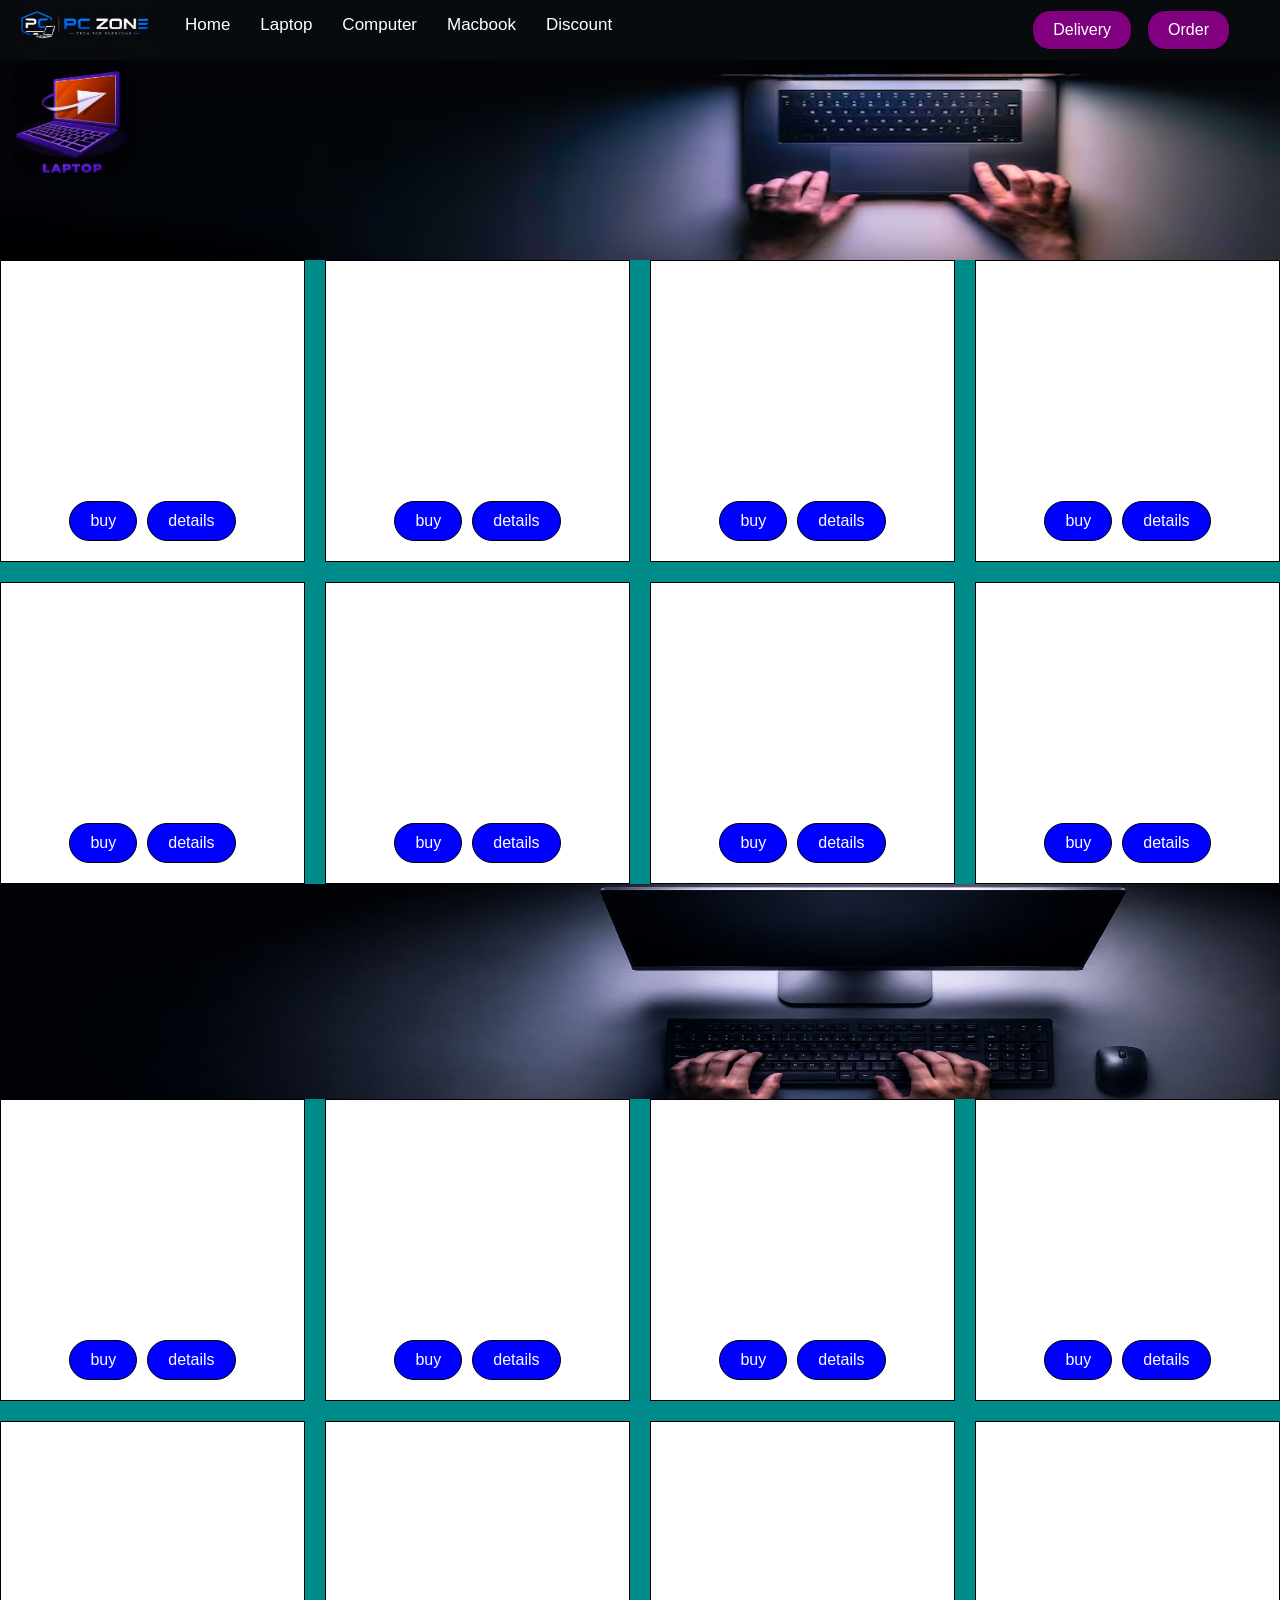
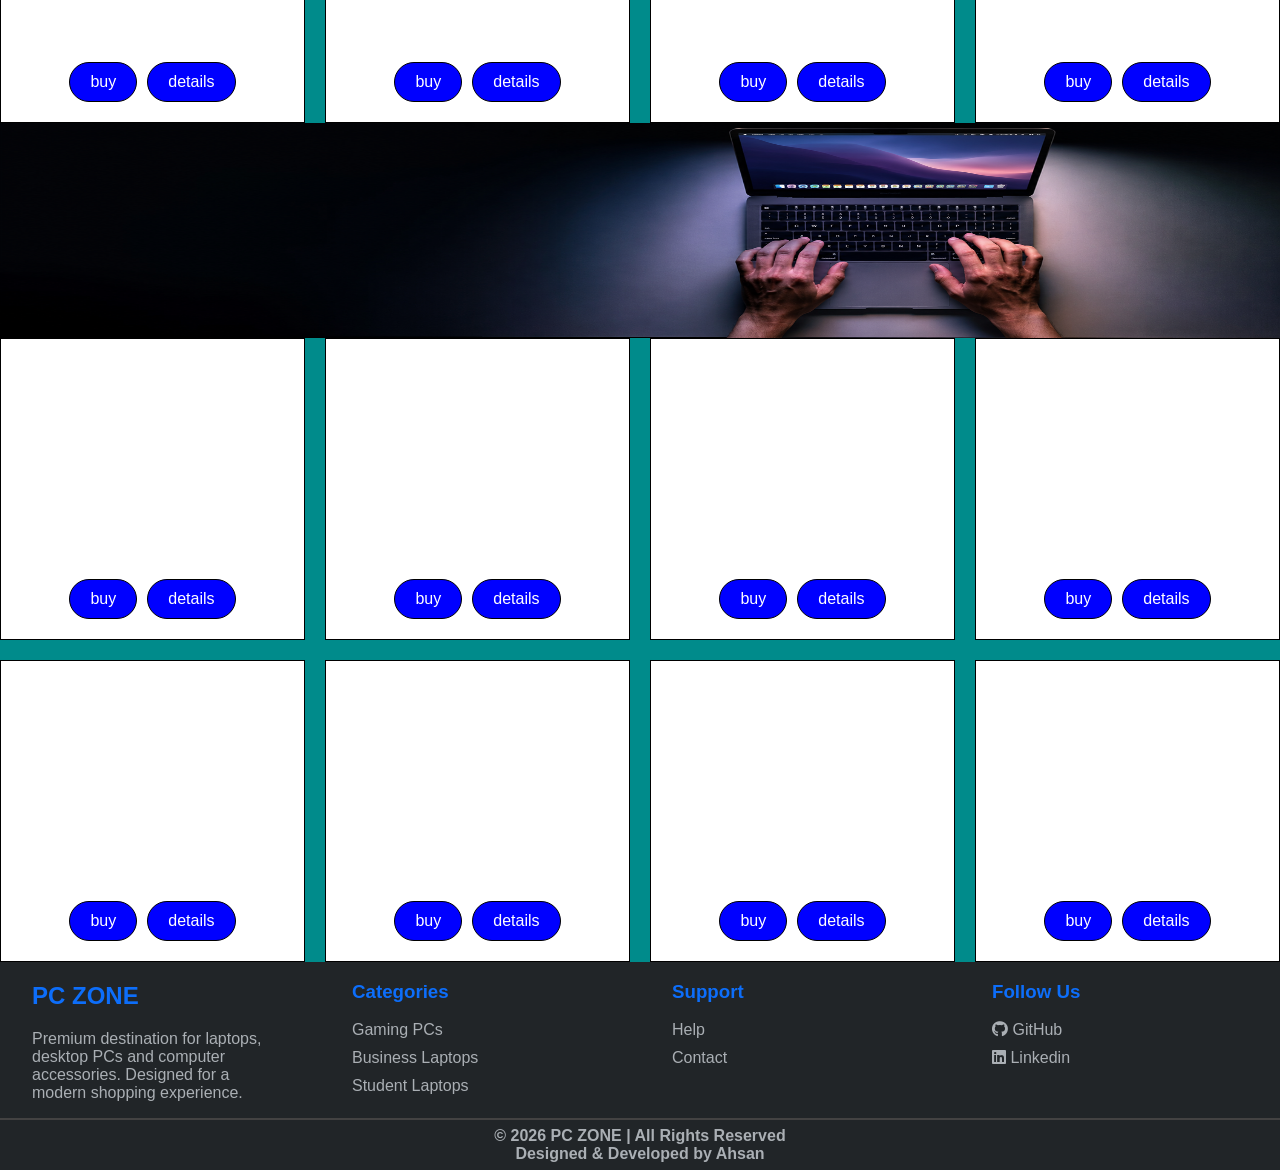
<file: index.html>
<!DOCTYPE html>
<html lang="en">
<head>
    <meta charset="UTF-8">
    <meta name="viewport" content="width=device-width, initial-scale=1.0">
    <title>Document</title>
    <!-- aos -->
     <link href="https://unpkg.com/aos@2.3.1/dist/aos.css" rel="stylesheet">
    <link rel="stylesheet" href="./style.css">
    <!-- font awsm -->
     <link rel="stylesheet" href="https://cdnjs.cloudflare.com/ajax/libs/font-awesome/6.5.0/css/all.min.css">
     <!-- tab logo -->
      <link rel="icon" type="image/png" href="./img/tab_logo.png">
    </head>
    <body>
      <div class="nav-p">
      <nav>
        <ul>
          <img src="./img/pc_zone.png" height="70px" width="140px">
          <li><a href="./index.html">Home</a></li>
          <li><a href="#lapp">Laptop</a></li>
          <li><a href="#pcc">Computer</a></li>
          <li><a href="#macc">Macbook</a></li>
          <li><a href="./dicount.html" target="_blank">Discount</a></li>
          <div class="order-btn">
            <li class="bar"><i class="fa-solid fa-bars"></i></li>
            <button class="nav-btn">Delivery</button>
            <button class="nav-btn">Order</button>
      </div>
    </ul>
  </nav>
  </div>
<div class="lap-hm" id="lapp">
<div class="lap-h" data-aos="fade-right">
  </div>
  
</div>
<div class="lap-main">
  <div class="lap-parent">
    <div class="card box1"><div class="btn-p"><button class="c-btn">buy</button><button class="c-btn">details</button></div></div>
    <div class="card box2"><div class="btn-p"><button class="c-btn">buy</button><button class="c-btn">details</button></div></div>
    <div class="card box3"><div class="btn-p"><button class="c-btn">buy</button><button class="c-btn">details</button></div></div>
    <div class="card box4"><div class="btn-p"><button class="c-btn">buy</button><button class="c-btn">details</button></div></div>
    <div class="card box5"><div class="btn-p"><button class="c-btn">buy</button><button class="c-btn">details</button></div></div>
    <div class="card box6"><div class="btn-p"><button class="c-btn">buy</button><button class="c-btn">details</button></div></div>
    <div class="card box7"><div class="btn-p"><button class="c-btn">buy</button><button class="c-btn">details</button></div></div>
    <div class="card box8"><div class="btn-p"><button class="c-btn">buy</button><button class="c-btn">details</button></div></div>
    
    
  </div>
  
</div>

<div class="pc-hm" id="pcc">
<div class="pc-h" data-aos="fade-right">
  </div>
  
<div class="pc-main">
  <div class="pc-parent">
    <div class="card box1"><div class="btn-p"><button class="c-btn">buy</button><button class="c-btn">details</button></div></div>
    <div class="card box2"><div class="btn-p"><button class="c-btn">buy</button><button class="c-btn">details</button></div></div>
    <div class="card box3"><div class="btn-p"><button class="c-btn">buy</button><button class="c-btn">details</button></div></div>
    <div class="card box4"><div class="btn-p"><button class="c-btn">buy</button><button class="c-btn">details</button></div></div>
    <div class="card box5"><div class="btn-p"><button class="c-btn">buy</button><button class="c-btn">details</button></div></div>
    <div class="card box6"><div class="btn-p"><button class="c-btn">buy</button><button class="c-btn">details</button></div></div>
    <div class="card box7"><div class="btn-p"><button class="c-btn">buy</button><button class="c-btn">details</button></div></div>
    <div class="card box8"><div class="btn-p"><button class="c-btn">buy</button><button class="c-btn">details</button></div></div>
    
    
  </div>
  <!-- macbook -->

<div class="mac-hm" id="macc">
<div class="mac-h" data-aos="fade-right">
  </div>
  
<div class="mac-main">
  <div class="mac-parent">
    <div class="card box1"><div class="btn-p"><button class="c-btn">buy</button><button class="c-btn">details</button></div></div>
    <div class="card box2"><div class="btn-p"><button class="c-btn">buy</button><button class="c-btn">details</button></div></div>
    <div class="card box3"><div class="btn-p"><button class="c-btn">buy</button><button class="c-btn">details</button></div></div>
    <div class="card box4"><div class="btn-p"><button class="c-btn">buy</button><button class="c-btn">details</button></div></div>
    <div class="card box5"><div class="btn-p"><button class="c-btn">buy</button><button class="c-btn">details</button></div></div>
    <div class="card box6"><div class="btn-p"><button class="c-btn">buy</button><button class="c-btn">details</button></div></div>
    <div class="card box7"><div class="btn-p"><button class="c-btn">buy</button><button class="c-btn">details</button></div></div>
    <div class="card box8"><div class="btn-p"><button class="c-btn">buy</button><button class="c-btn">details</button></div></div>
    
    
  </div>
  


<footer>
    <div class="footer-container">

        <div class="footer-box">
            <h2>PC ZONE</h2>
            <p>
              
              Premium destination for laptops, desktop PCs and computer accessories.
              Designed for a modern shopping experience.
              
            </p>
        </div>

        <div class="footer-box">
            <h3>Categories</h3>
            <a href="#">Gaming PCs</a>
            <a href="#">Business Laptops</a>
            <a href="#">Student Laptops</a>
        </div>

        <div class="footer-box">
            <h3>Support</h3>
            <a href="#">Help</a>
            <a href="#">Contact</a>
        </div>

        <div class="footer-box">
            <h3>Follow Us</h3>
            <a href="https://github.com/ahsancode99" target="_blank"><i class="fa-brands fa-github"></i>  GitHub</a>
            <a href="https://www.linkedin.com/in/muhammad-ahsan-a9005b406" target="_blank"><i class="fa-brands fa-linkedin"></i>  Linkedin</a>
            
        </div>

    </div>

    <div class="footer-bottom">
        <p>© 2026 PC ZONE | All Rights Reserved</p>
        <p>Designed & Developed by Ahsan</p>
    </div>

</footer>










<!-- aos -->
<script src="https://unpkg.com/aos@2.3.1/dist/aos.js"></script>
<script>
  AOS.init();
</script>
  
</body>
</html>
</file>
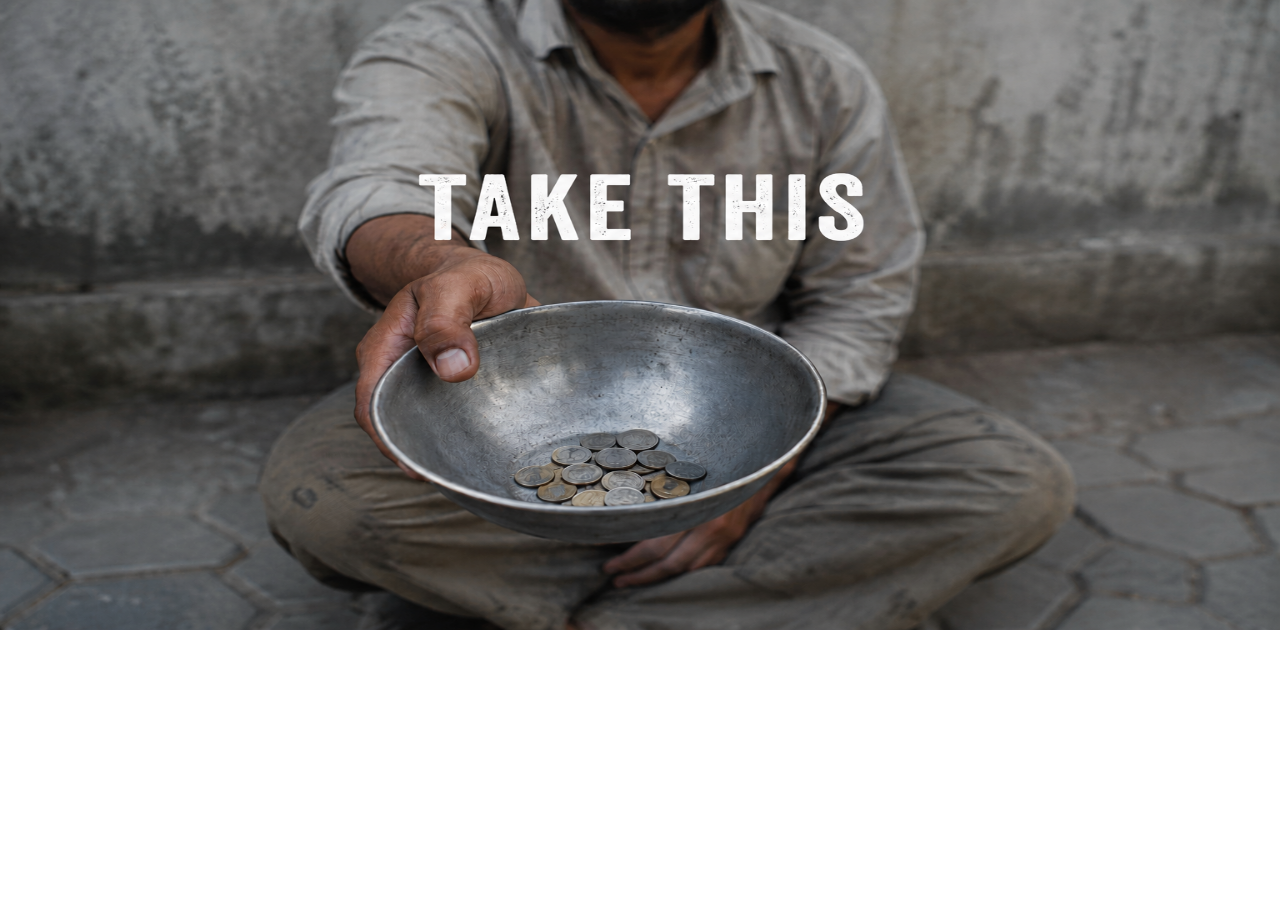
<file: dicount.html>
<!DOCTYPE html>
<html lang="en">
<head>
    <meta charset="UTF-8">
    <meta name="viewport" content="width=device-width, initial-scale=1.0">
    <title>Document</title>
    <style>
        body{
            margin: 0%;
            padding: 0%;
        }
      div{
        height: 630px;
        width: 100%;
        background-image: url(./img/take-this-dicount.png);
        background-position: center;
        background-size: 100% 630px;
      }
    </style>
</head>
<body>
<div>

</div>
</body>
</html>
</file>
<file: style.css>
body{
    margin: 0%;
    padding: 0%;
    font-family: Arial, Helvetica, sans-serif;
     background-color: gray;
}
.nav-p{
    height: 60px;
}
nav{
    
    background-color: rgb(8, 11, 14);
    height: 60px;
    width: 100%;
    position: fixed;
    z-index: 99;
    
}
.bar{
    display: none;
}

nav ul{
    margin: 0;
    padding: 0;
    margin-left: 15px;
    height: 50px;
    display: flex;
    align-items: center;
    gap: 30px;
}
 .order-btn{
    display: flex;
    justify-content: flex-end;
    align-items: center;
    margin-left: auto;
    margin-right: 50px;
    margin-top: 10px;
    gap: 15px;
}
a{
    text-decoration: none;
}
li a{
    color: white;
}
li{
    list-style: none;
    color: white;
    font-size: 17px;
    
    
}
button{
    background-color: purple;
    color: white;
    border: 1px solid black;
    padding: 10px 20px;
    border-radius: 18px;
    font-size: 16px;
}
button:hover{
   background-color: white;
   color: black;
}
.take-img{
    height: 10vh;
    width: 10%;

}
.card{
    height: 300px;
    background-color: rgb(255, 255, 255);
    border: 1px solid black;
}
.btn-p{
    height: 100%;
    display: flex;
    justify-content: center;
    align-items:flex-end;
    gap: 10px;
}
.c-btn{
    margin-bottom: 20px;
    background-color: blue;
    color: white;
    border: 1px solid black;
    border-radius: 21px;
}
.c-btn:hover{
    background-color: lightslategray;
}
.lap-hm{
    background-color: aqua;
    width: 100%;
    height: 200px;
    background-image: url(./img/lap-banner.avif);
    background-size: 100% 120%;
    background-position: center;

}

.lap-h{
    height: 115px;
    width: 125px;
    background-color: black;
    border: none;
    border-radius: 25px;
    margin-left: 10px;
    background-image: url(./img/lapppppppppp.png);
    background-position: center;
    background-size: 160px 115px;
    background-repeat: no-repeat;
}
.lap-parent{
    background-color:darkcyan;
    width: 100%;
    display: grid;
    grid-template-columns: repeat(auto-fit, minmax(300px,1fr ));
    gap: 20px;
}

.pc-hm{
    background-color: aqua;
    width: 100%;
    height: 250px;
    background-image: url(./img/pc-banner.png);
    background-size: 100% 150%;
    background-position: center;
    

}
.pc-h{
    height: 115px;
    width: 125px;
    background-color: black;
    border: none;
    border-radius: 25px;
    margin-left: 10px;
    background-image: url(./img/pc-.png);
    background-position: center;
    background-size: 160px 115px;
    background-repeat: no-repeat;
}

.pc-parent{
    background-color:darkcyan;
    width: 100%;
    display: grid;
    grid-template-columns: repeat(auto-fit, minmax(300px,1fr ));
    gap: 20px;
    margin-top: 100px;
}
/* mac */


.mac-hm{
    background-color: aqua;
    width: 100%;
    height: 220px;
    background-image: url(./img/mac-banner.png);
    background-size: 100% 120%;
    background-position: center;
    

}
.mac-h{
    height: 115px;
    width: 125px;
    background-color: black;
    border: none;
    border-radius: 25px;
    margin-left: 10px;
    background-image: url(./img/macccc.png);
    background-position: center;
    background-size: 160px 115px;
    background-repeat: no-repeat;
}

.mac-parent{
    background-color:darkcyan;
    width: 100%;
    display: grid;
    grid-template-columns: repeat(auto-fit, minmax(300px,1fr ));
    gap: 20px;
    margin-top: 100px;
}

footer{
    background-color: rgb(33, 37,40);
    
}
.footer-container{

    display: flex;
    justify-content: space-around;

}
.footer-box{
    width: 20%;
}
h2 ,h3 {
    color: rgb(13, 110, 250);
}
.footer-box p{
    font-weight: 500;
     color: rgb(170, 175, 180);
}
.footer-box a{
    font-weight: 500;
    color: rgb(170, 175, 180);
    text-decoration: none;
    display: block;
    margin-bottom: 10px;
}
a:hover{
    color: blue;
    transform:translateX(10px)
}
a:focus{
    color: red;
}
.footer-bottom{
    height: 50px;
    font-weight: 550;
    color: rgb(170, 175, 180);
    border-top: 2px solid rgb(67, 66, 66);
    display: flex;
    flex-direction: column;
    justify-content: center;
    align-items: center;
}
.footer-bottom p{
    margin:0px;
}





@media screen and (max-width:1259px){

    .box7, .box8{
        display: none;
    }
}

@media screen and (max-width:820px){
  
    .nav-btn{
        display: none;
    }
    

}

@media screen and (max-width:768px){
    
    .bar{
        display: block;
        font-size: 20px;
        margin-bottom: 8px;
    }
    li{
        display: none;
    } 
    
    
}
@media screen and (max-width:425px){
    li{
        display: none;
    }
    h2 ,h3 {
        font-size: 15px;
    }
   .footer-box p{
     font-size: 10px;
    }
    .footer-box a{
        font-size: 10px;

    }
    .footer-bottom{
        height: 40px;
    }
   .footer-bottom p {
    font-size: 15px;
   }

}
</file>
